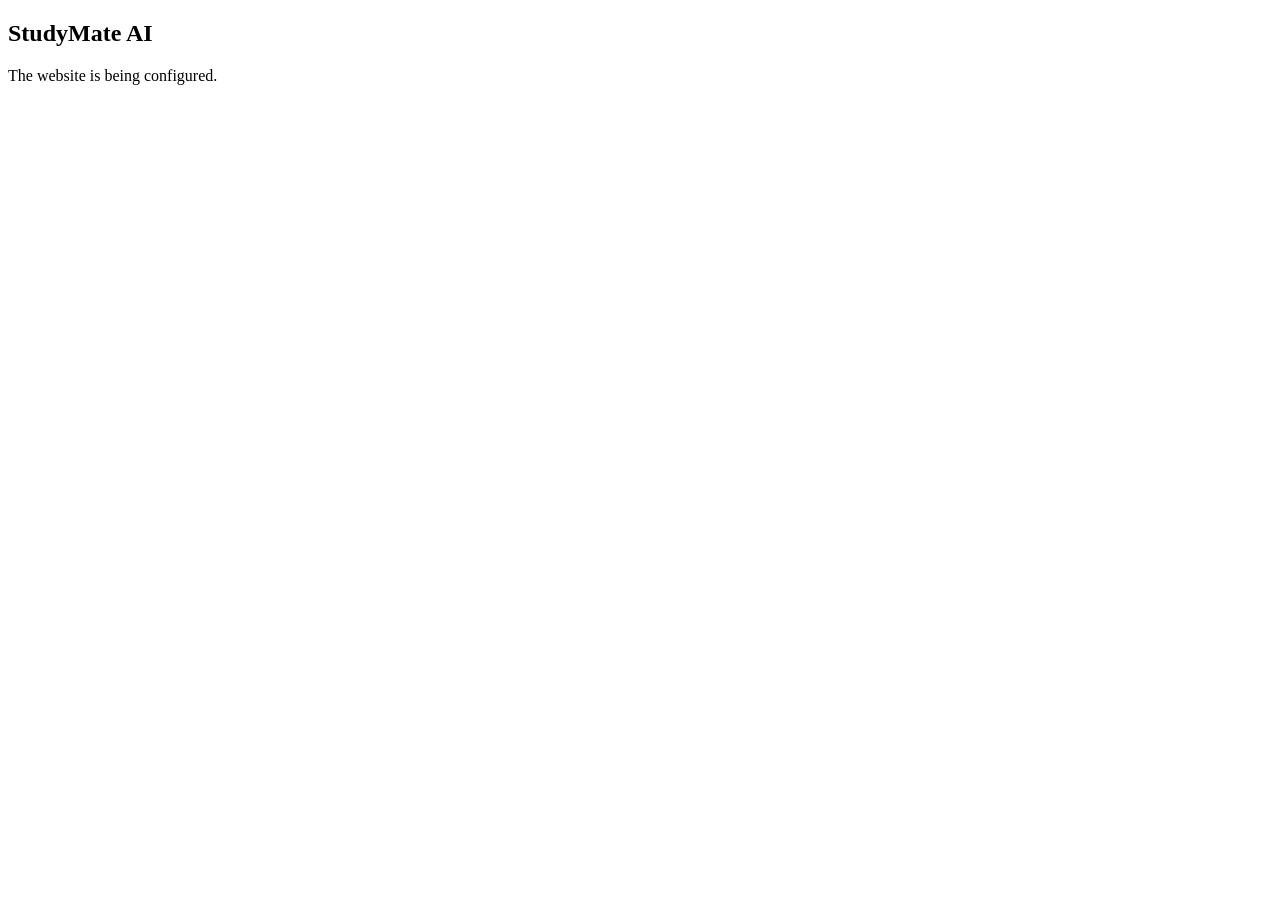
<file: index.html>
<!DOCTYPE html>
<html lang="en">
<head>
  <meta charset="UTF-8">
  <meta name="viewport" content="width=device-width, initial-scale=1.0">
  <title>StudyMate AI</title>
</head>
<body>
  <h2>StudyMate AI</h2>
  <p>The website is being configured.</p>
</body>
</html>
</file>
